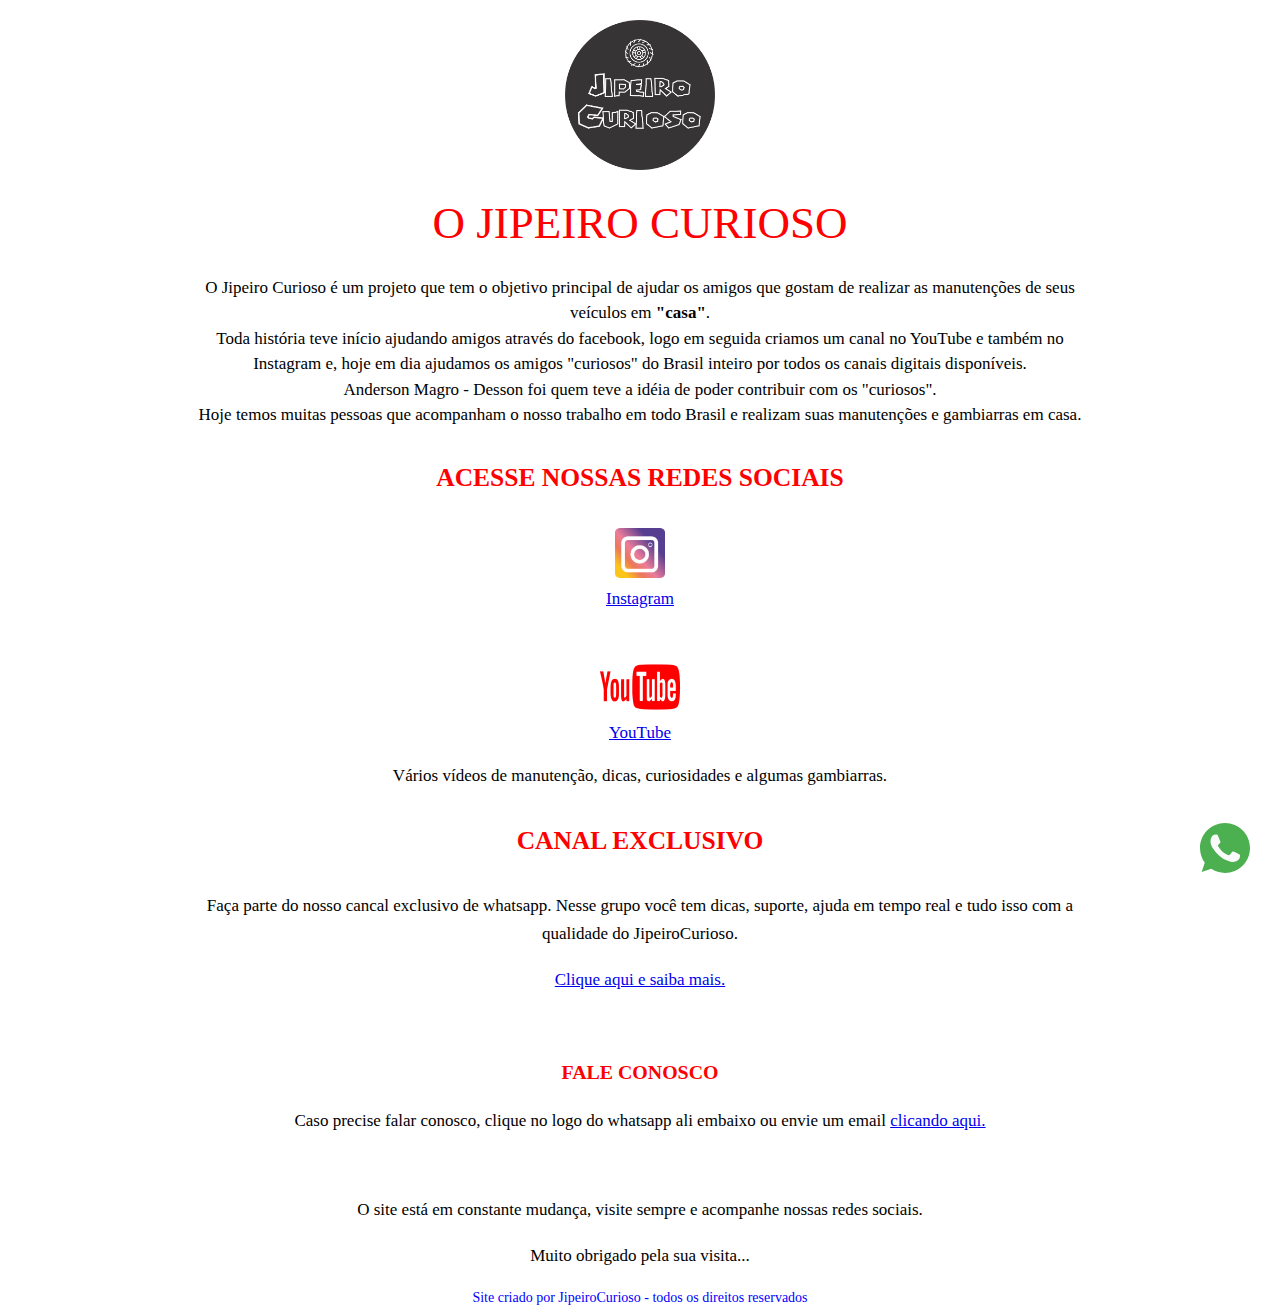
<file: index.html>
<!DOCTYPE html>
<html lang="pt-Br">
<head>
    <meta charset="UTF-8">
    <meta http-equiv="X-UA-Compatible" content="IE=edge">
    <meta name="viewport" content="width=device-width, initial-scale=1.0">
    <meta name="viewport" content="width=device-width, initial-scale=1.0"><link rel="shortcut icon" href="img/jipeiro.ico" type="image/x-icon">
    <style>
        body{
            text-align: center;
            line-height: 1.5;
            max-width: 900px;
            font-size: 17px;    
            margin: auto;
        }
        #head {
            color: red;
            font-size: 5vh;
            font-family: fantasy;
        }
                   
        img {
        max-width: 100%;
        max-height: 100%;
        }
        
        .logo {
        padding: 20px;
        height: 150px;
        width: 150px;
        margin: auto;
        }

        article {
            color: black;
            size: 17px;
        }
        article > p {
            text-align: center;
            line-height: 1.5;
        }


        h2 {
            text-align: center;
            color: rgb(255, 0, 0);
            padding: 10px;
        }

        #redesocial {
            margin: auto;
        }
                    
        .exclusivo {
            padding: 10px;
            line-height: 1.7;
        }
        p {
            font-family: 'Times New Roman', Times, serif;
            line-height: 1.7;
        }

        h3 {
            color: red;
        }

        footer {
            color: blue;
            font-size: 14px;
            text-align: center;
        }

    </style>
    <title>Jipeiro Curioso</title>
</head>
<body>
    <header>
        <div class="logo"><img src="img/jipeirocuriosoredondofundopreto.png" alt="logo jipeiro curiosos"></div>
        <div id="head">O JIPEIRO CURIOSO</div>
    </header>

    <article>
    <p>O Jipeiro Curioso é um projeto que tem o objetivo principal de ajudar os amigos que gostam de realizar as manutenções de seus veículos em <strong>"casa"</strong>. <br>
    Toda história teve início ajudando amigos através do facebook, logo em seguida criamos um canal no YouTube e também no Instagram e, hoje em dia 
    ajudamos os amigos "curiosos" do Brasil inteiro por todos os canais digitais disponíveis. <br>
    
    Anderson Magro - Desson foi quem teve a idéia de poder contribuir com os "curiosos". <br>
    Hoje temos muitas pessoas que acompanham o nosso trabalho em todo Brasil e realizam suas manutenções e gambiarras em casa.
    </p>


    </article>

    <h2>ACESSE NOSSAS REDES SOCIAIS</h2>
    
    
        <a href="https://www.instagram.com/jipeirocurioso/" target="blank">
        <img src="img/instagram.png" alt="instagram" width="50" height="50"/>
        <br>Instagram
        </a>

        <br><br><br>
        
        <a href="https://www.youtube.com/channel/UCZE-byQyQ46BiINo9uj28OA" target="blank">
        <img src="img/youtube.png" alt="YouTube" width="80" height="50"/>
        <br>YouTube
        </a><br>
        <p>Vários vídeos de manutenção, dicas, curiosidades e algumas gambiarras.</p>

        <h2>CANAL EXCLUSIVO</h2>
        <p>Faça parte do nosso cancal exclusivo de whatsapp. Nesse grupo você tem dicas, suporte, ajuda em tempo real e tudo isso
        com a qualidade do JipeiroCurioso.
        </p>
        <p><a href="exclusivo.html">Clique aqui e saiba mais.</a></p>
        <br>
        

    <a href="https://api.whatsapp.com/send?phone=5516982459443&text=Escreva%20aqui%20ou%20abra%20o%20navegador."
    target="_blank"
    style="position:fixed;bottom:20px;right:30px;">
    <svg enable-background="new 0 0 512 512" width="50" height="50" version="1.1" viewBox="0 0 512 512" xml:space="preserve" xmlns="http://www.w3.org/2000/svg"><path d="M256.064,0h-0.128l0,0C114.784,0,0,114.816,0,256c0,56,18.048,107.904,48.736,150.048l-31.904,95.104  l98.4-31.456C155.712,496.512,204,512,256.064,512C397.216,512,512,397.152,512,256S397.216,0,256.064,0z" fill="#4CAF50"/><path d="m405.02 361.5c-6.176 17.44-30.688 31.904-50.24 36.128-13.376 2.848-30.848 5.12-89.664-19.264-75.232-31.168-123.68-107.62-127.46-112.58-3.616-4.96-30.4-40.48-30.4-77.216s18.656-54.624 26.176-62.304c6.176-6.304 16.384-9.184 26.176-9.184 3.168 0 6.016 0.16 8.576 0.288 7.52 0.32 11.296 0.768 16.256 12.64 6.176 14.88 21.216 51.616 23.008 55.392 1.824 3.776 3.648 8.896 1.088 13.856-2.4 5.12-4.512 7.392-8.288 11.744s-7.36 7.68-11.136 12.352c-3.456 4.064-7.36 8.416-3.008 15.936 4.352 7.36 19.392 31.904 41.536 51.616 28.576 25.44 51.744 33.568 60.032 37.024 6.176 2.56 13.536 1.952 18.048-2.848 5.728-6.176 12.8-16.416 20-26.496 5.12-7.232 11.584-8.128 18.368-5.568 6.912 2.4 43.488 20.48 51.008 24.224 7.52 3.776 12.48 5.568 14.304 8.736 1.792 3.168 1.792 18.048-4.384 35.52z" fill="#FAFAFA"/></svg>
    </a>

    <h3>FALE CONOSCO</h3>

    <p>Caso precise falar conosco, clique no logo do whatsapp ali embaixo ou envie um email <a href="mailto:jipeirocurioso@gmail.com">clicando aqui.</a></p>
    <br>
    <p>O site está em constante mudança, visite sempre e acompanhe nossas redes sociais.</p>
    <p>Muito obrigado pela sua visita... </p>

    <footer>Site criado por JipeiroCurioso - todos os direitos reservados</footer>

    <script src="js/script.js"></script>
</body>
</html>
</file>
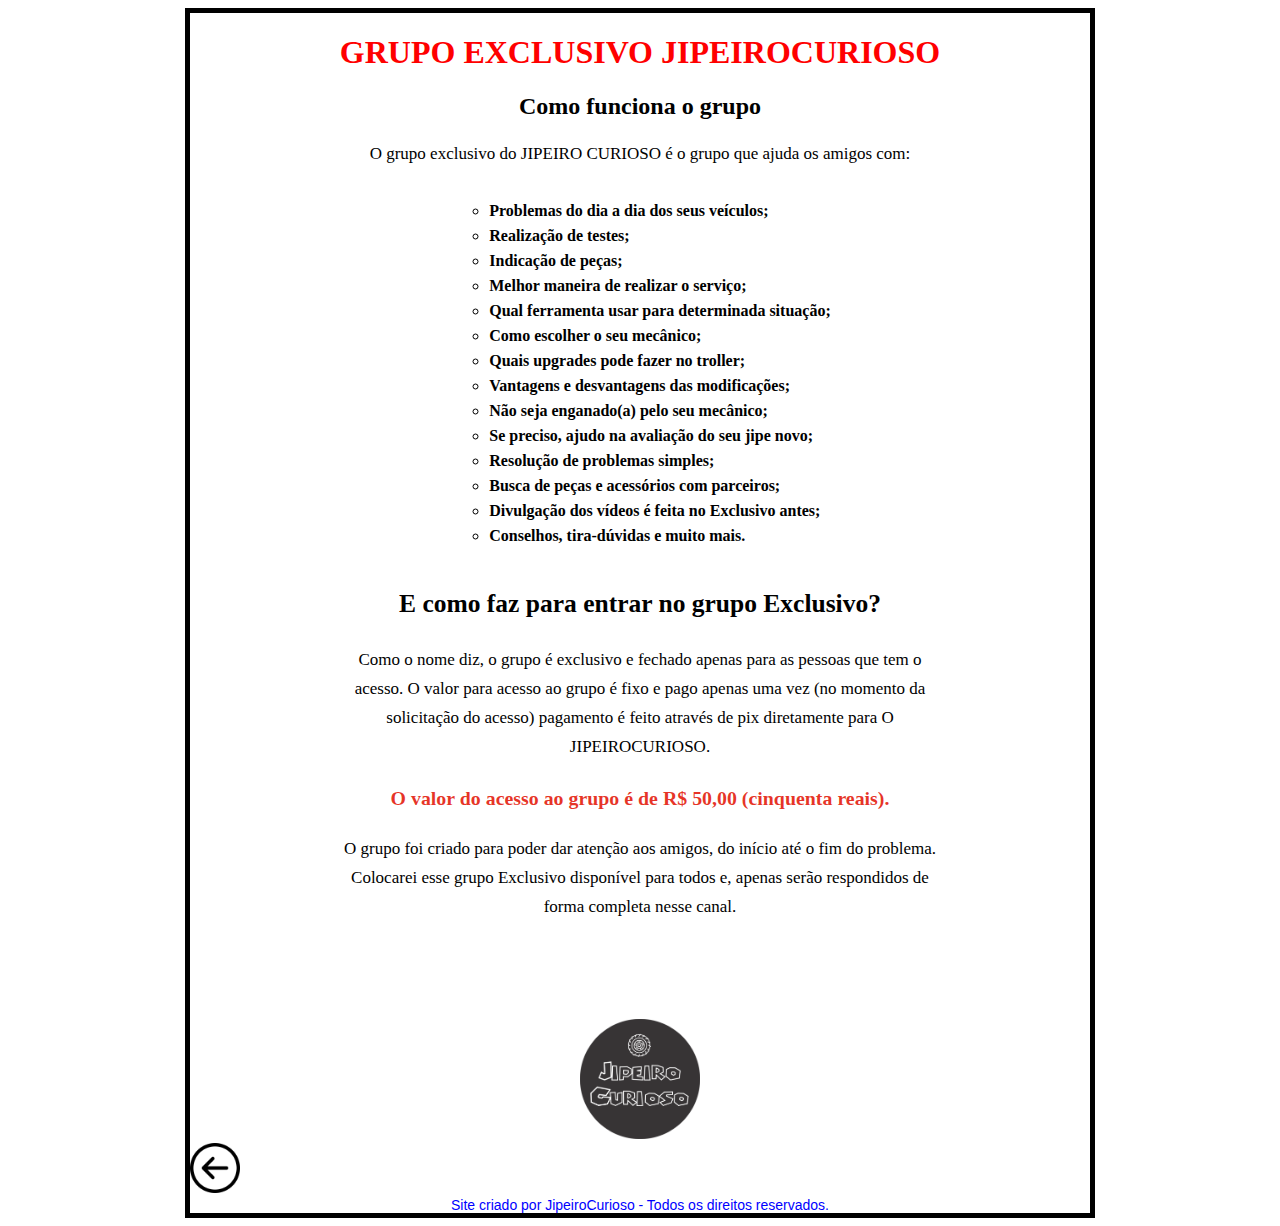
<file: exclusivo.html>
<!DOCTYPE html>
<html lang="pt-Br">
<head>
    <meta charset="UTF-8">
    <meta http-equiv="X-UA-Compatible" content="IE=edge">
    <meta name="viewport" content="width=device-width, initial-scale=1.0">
    <title>Grupo Exclusivo</title>
    <link rel="stylesheet" href="style.css">
    <link rel="shortcut icon" href="img/jipeiro.ico" type="image/x-icon">
</head>
<body>
    
    <div class="fundo">

    <h1>
    GRUPO EXCLUSIVO JIPEIROCURIOSO
    </h1>

    <h2>Como funciona o grupo</h2>

    <p>O grupo exclusivo do JIPEIRO CURIOSO é o grupo que ajuda os amigos com:</p>
    <div class="container">
        <div>
          <ul>
            <li><strong> Problemas do dia a dia dos seus veículos; </strong></li>
            <li><strong> Realização de testes; </strong></li>
            <li><strong> Indicação de peças; </strong></li>
            <li><strong> Melhor maneira de realizar o serviço; </strong></li>
            <li><strong> Qual ferramenta usar para determinada situação; </strong></li>
            <li><strong> Como escolher o seu mecânico; </strong></li>
            <li><strong> Quais upgrades pode fazer no troller; </strong></li>
            <li><strong> Vantagens e desvantagens das modificações; </strong></li>
            <li><strong> Não seja enganado(a) pelo seu mecânico; </strong></li>
            <li><strong> Se preciso, ajudo na avaliação do seu jipe novo; </strong></li>
            <li><strong> Resolução de problemas simples; </strong></li>
            <li><strong> Busca de peças e acessórios com parceiros; </strong></li>
            <li><strong> Divulgação dos vídeos é feita no Exclusivo antes; </strong></li>
            <li><strong> Conselhos, tira-dúvidas e muito mais. </strong></li>
          </ul>
        </div>

        <article>
        <h2 style="color: rgb(0, 0, 0);">E como faz para entrar no grupo Exclusivo?</h2>
        <p>
            Como o nome diz, o grupo é exclusivo e fechado apenas para as pessoas que tem o acesso. 
         O valor para acesso ao grupo é fixo e pago apenas uma vez (no momento da solicitação do acesso)
         pagamento é feito através de pix diretamente para O JIPEIROCURIOSO. 
         <br><h3 style="color: rgba(226, 15, 0, 0.849); text-align: center;"><strong>O valor do acesso ao grupo é de R$ 50,00 (cinquenta reais).</strong></h3>
        <p>O grupo foi criado para poder dar atenção aos amigos, do início até o fim do problema. Colocarei esse grupo Exclusivo disponível para todos e, apenas serão respondidos
        de forma completa nesse canal. 
        </p> 
        </p>
        </article>
    
    </div>
    <div class="box">
        <img src="img/jipeirocuriosoredondofundopreto.png" alt="jipeiro curioso">
    </div>

    <a href="index.html">
        <img
          src="img/voltar.png"
          width="50"
          height="50"
        />
    </a>

    <footer>Site criado por JipeiroCurioso - Todos os direitos reservados.</footer>
</body>
</html>
</file>
<file: style.css>
body {
color: #000000;
background-color: #ffffffe7;        
justify-content: center;

}
        
.fundo {
margin: auto;
max-width: 900px;
height: auto;
border: 5px solid;        
}

h1 {
text-align: center;
color: rgb(255, 0, 0);
}

h2 {
text-align: center;
color: rgb(0, 0, 0);
}

p {
text-align: center;
color: rgb(0, 0, 0);
line-height: 1.7;
font-size: 17px;
   
}

.container {
margin: auto;
max-width: 600px;
display: flex;
flex-flow: row wrap;
justify-content: center;
}

.container ul {
list-style-type:circle;
}

.container ul li {
margin-top: 7px;
}    

article {
font-size: 17px;
text-align: center;
color: rgb(0, 0, 0);
padding-bottom: 80px;
line-height: 1.7;
}

.box {
text-align: center;
}
.box > img {
max-width: 120px;
}


footer {
font-size: 14px;
color: blue;
font-family: Arial, Helvetica, sans-serif;
text-align: center;           
}
</file>
